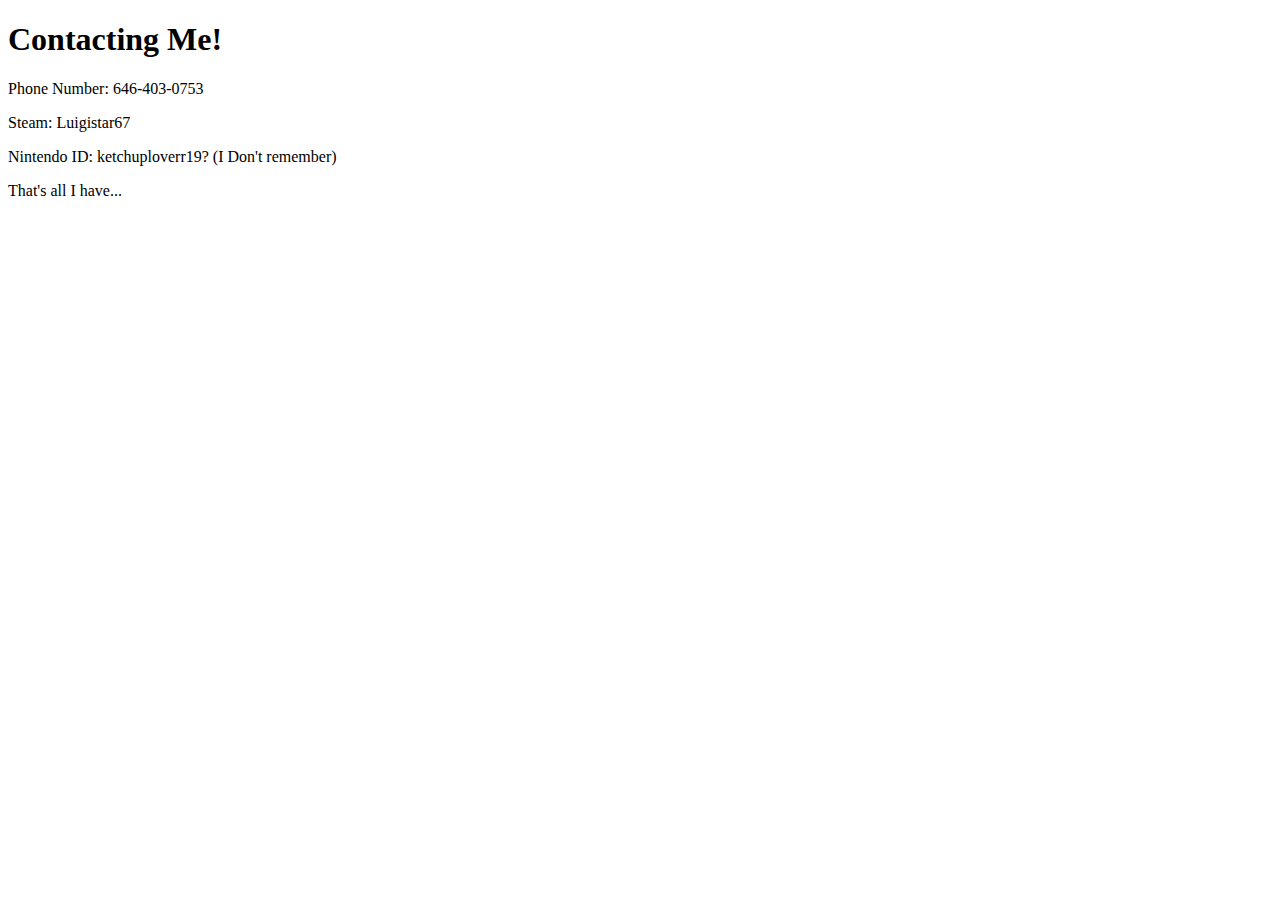
<file: pages/contact.html>
<!DOCTYPE html>
<html>
    <head>
        <title>Contact</title>
    </head>
    <body>
    <h1>Contacting Me!</h1>
    Phone Number: 646-403-0753
    <p>Steam: Luigistar67</p>
    Nintendo ID: ketchuploverr19? (I Don't remember)
    <p>That's all I have...</p>
    </body>
</html>
</file>
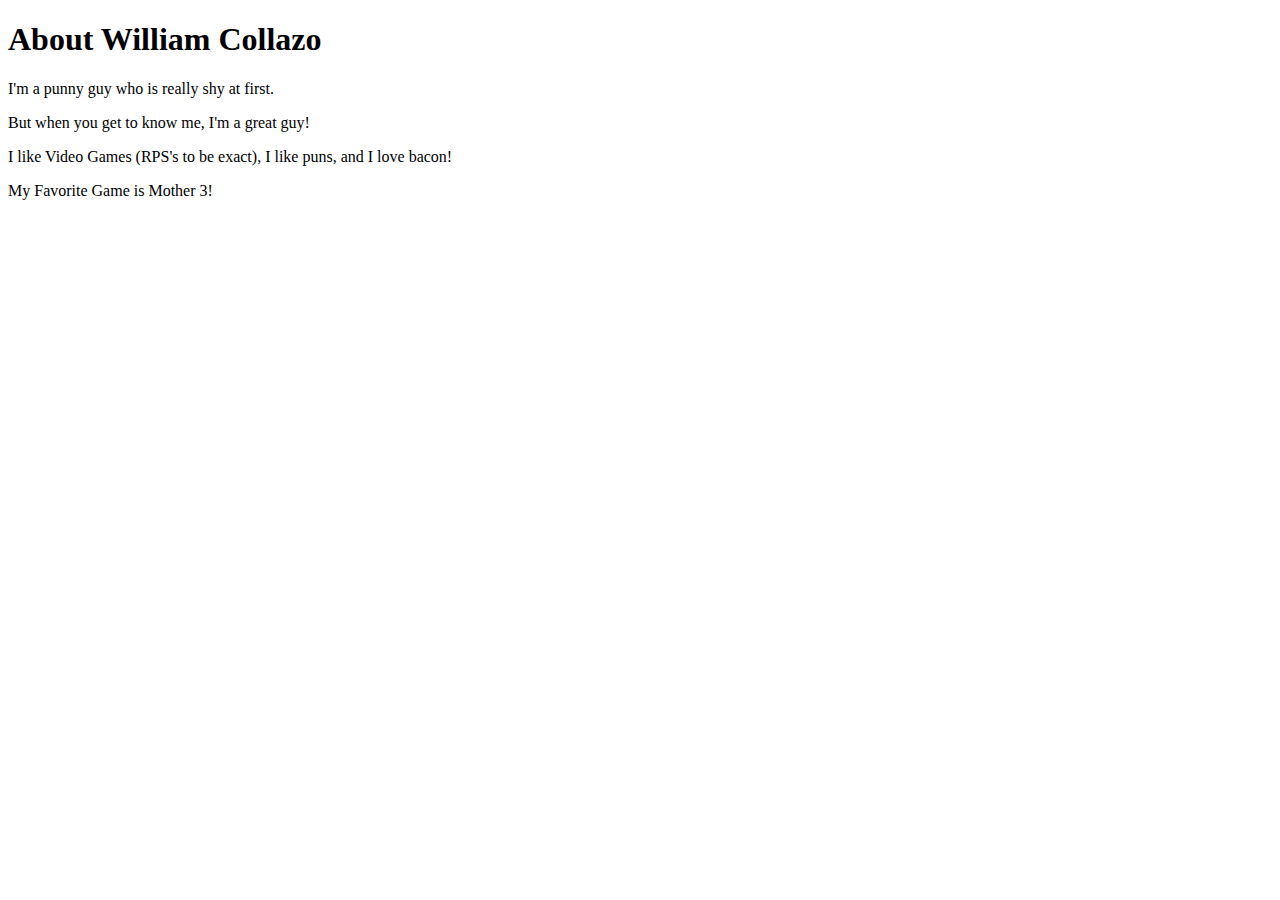
<file: pages/Untitled1.html>
<!DOCTYPE html>
<html>
    <head>
        <title>About Me</title>
    </head>
    <body>
        <h1>About William Collazo</h1>
        <p>I'm a punny guy who is really shy at first.</p>
        But when you get to know me, I'm a great guy!
        <p>I like Video Games (RPS's to be exact), I like puns, and I love bacon!</p>
        <p>My Favorite Game is Mother 3!</p>
        <iframe src="//giphy.com/embed/BW9SlVZTBY7n2" width="480" height="247" frameBorder="0" class="giphy-embed" allowFullScreen></iframe><p><a href="http://giphy.com/gifs/mother-BW9SlVZTBY7n2"></a></p>
   <iframe width="560" height="315" src="https://www.youtube.com/embed/m12D3O-P-r0" frameborder="0" allowfullscreen></iframe>
    </body>
</html>
</file>
